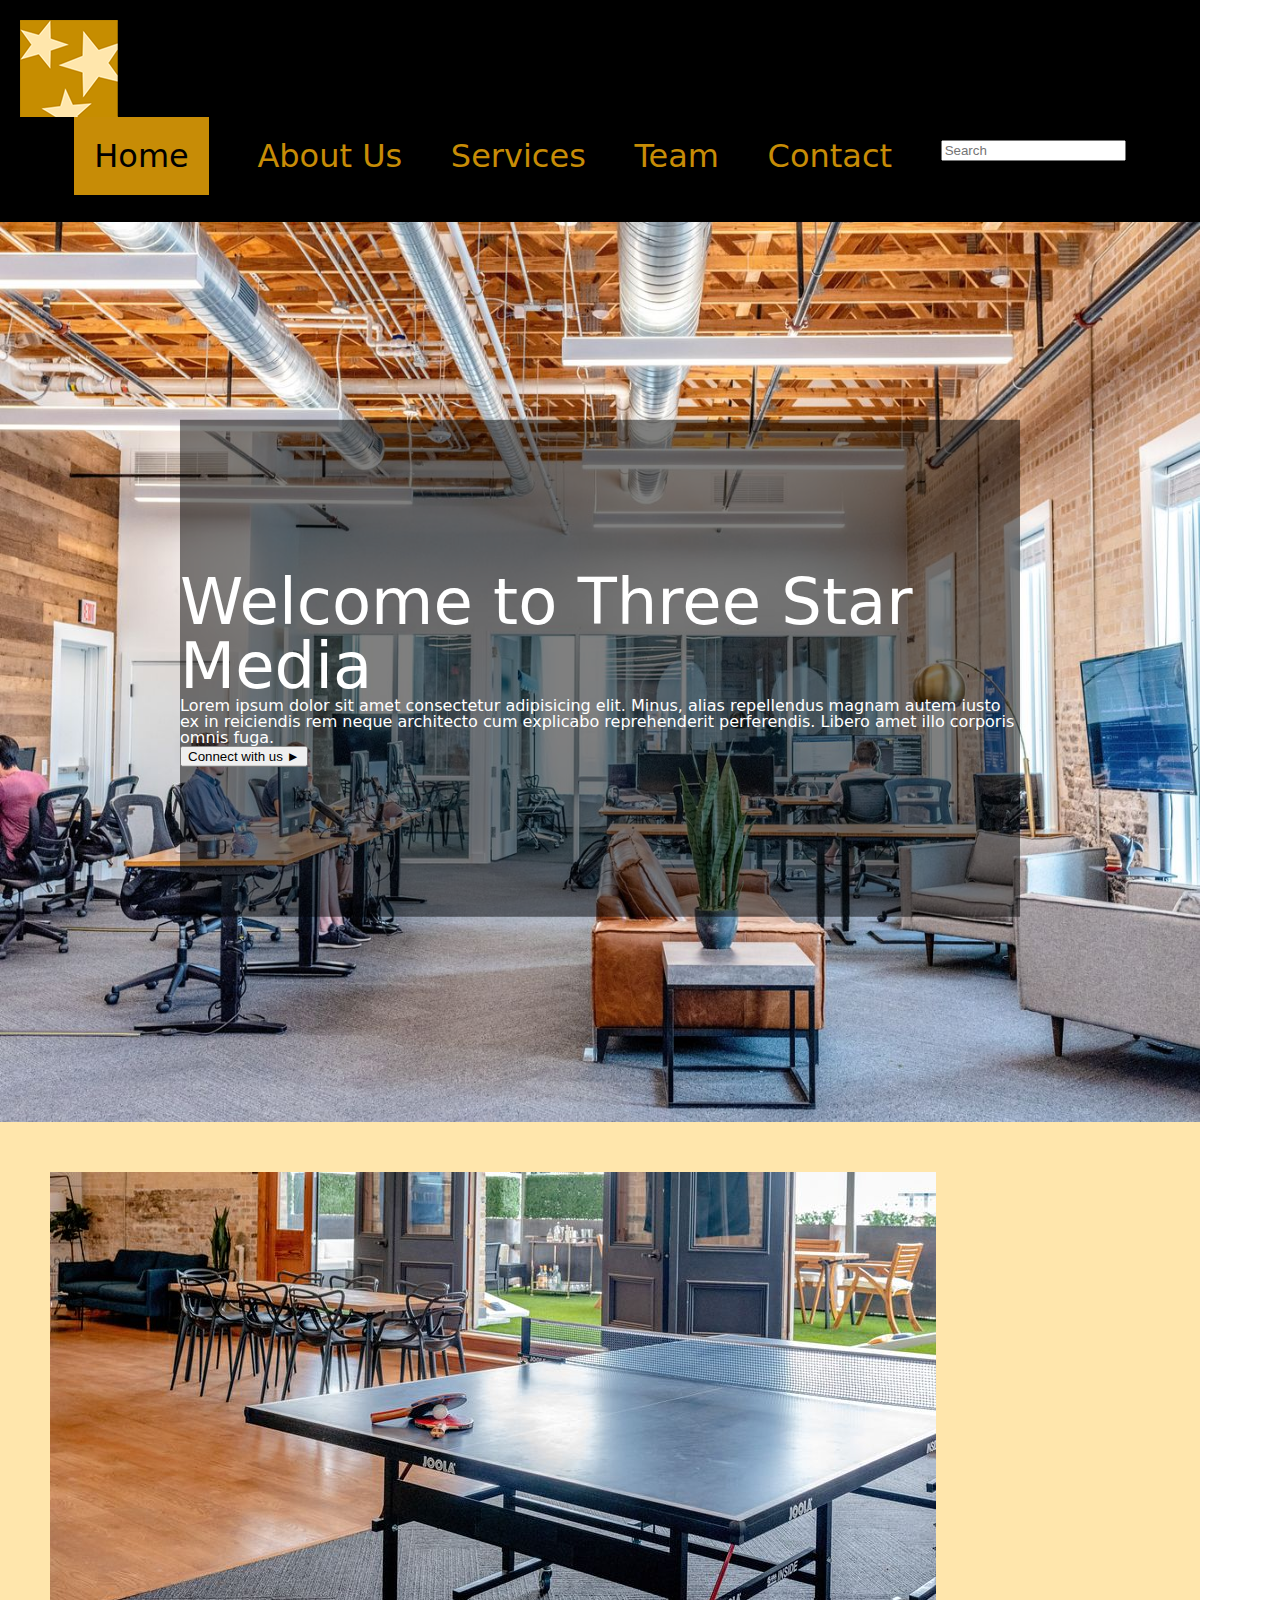
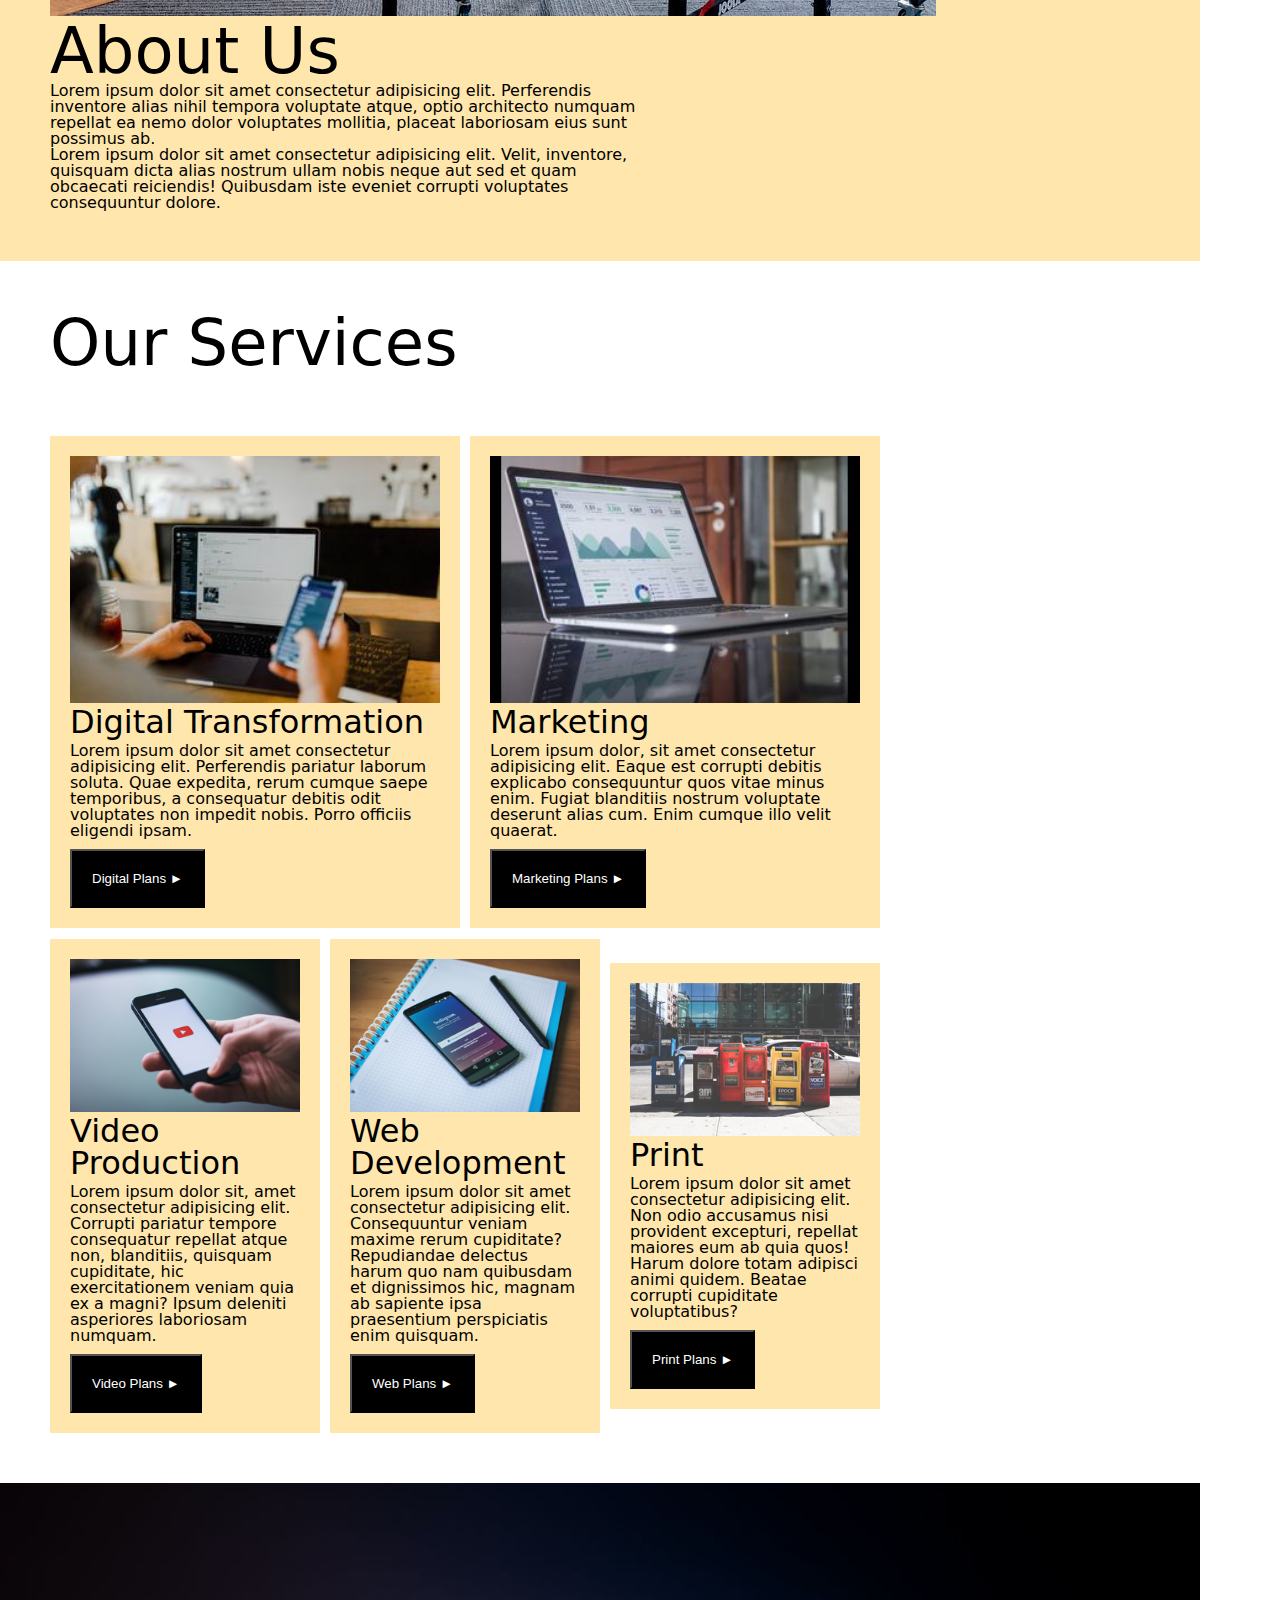
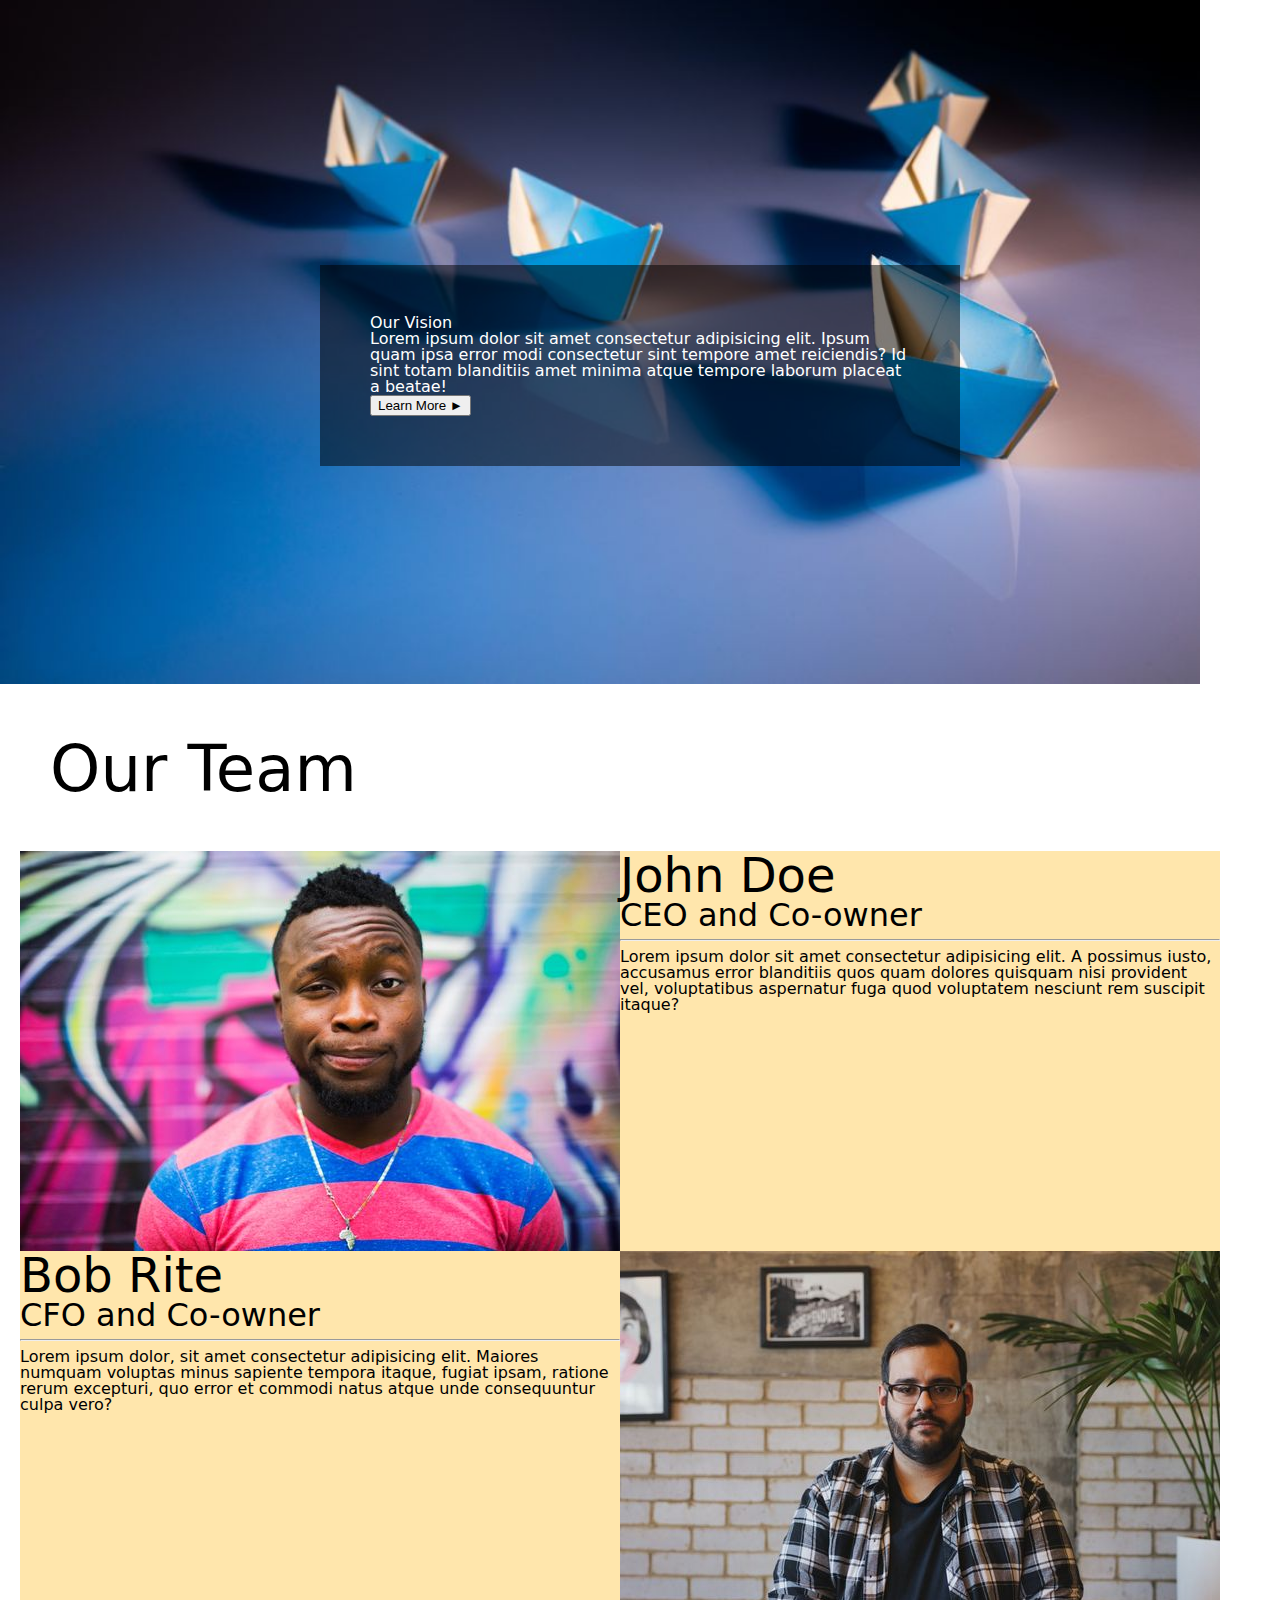
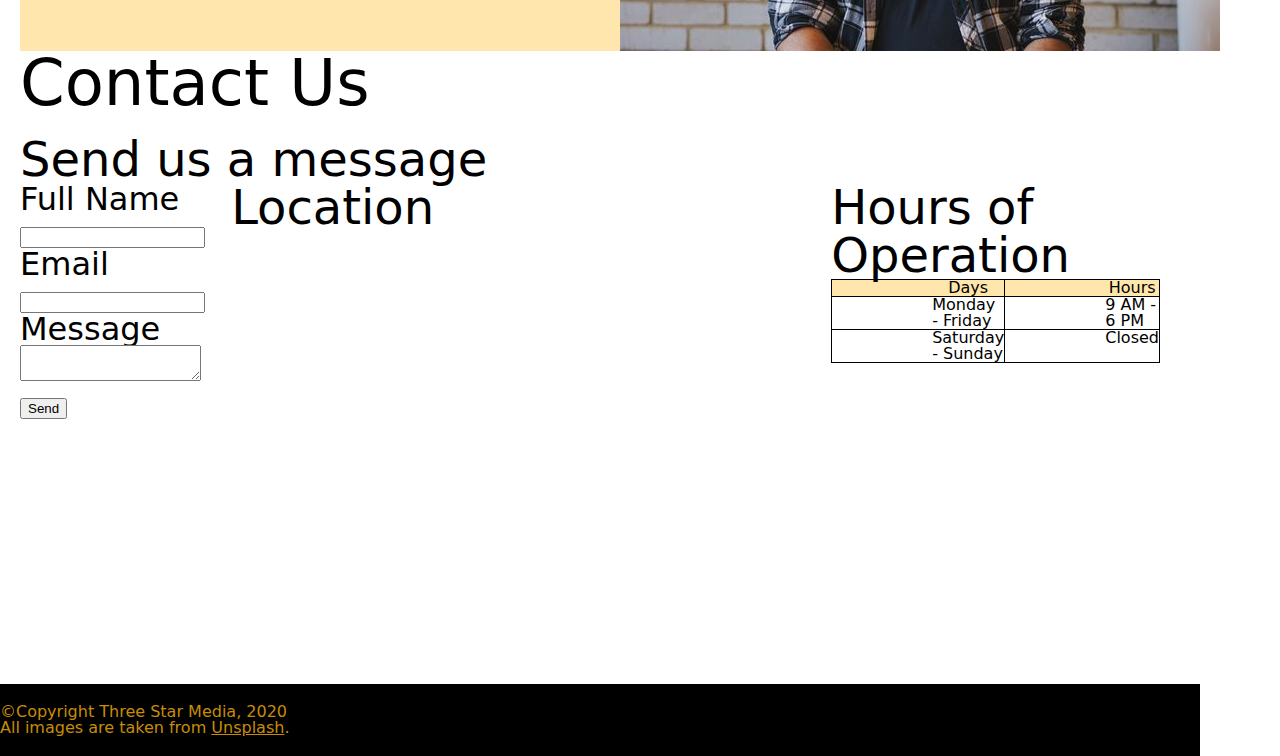
<file: final-project/index.html>
<!DOCTYPE html>
<html lang="en">
<head>
    <meta charset="UTF-8">
    <meta http-equiv="X-UA-Compatible" content="IE=edge">
    <meta name="viewport" content="width=device-width, initial-scale=1.0">
    <title>Final Project</title>
    <link href="css/main.css" rel="stylesheet">
</head>
<body>
     <div class="topwrap"> <!--topwrap class has full width and a cream BG color-->
        <div class="logoarea">

            <header>
                <img class="logoimg" src="images/logo.png" alt="logo">
                    <nav>
                    <ul class="navlist">
                        <li><a class="home" href="#">Home</a></li>
                        <li><a href="#">About Us</a></li>
                        <li><a href="#">Services</a></li>
                        <li><a href="#">Team</a></li>
                        <li><a href="#">Contact</a></li>
                        <li><input class="searchbutton" type="text" placeholder="Search" name="search"></li>
                    </ul>
                    </nav>
                
            </header>

        </div>
    

        <section class="beginning">
        
            <img class="mainimg" src="images/main-banner.jpg" alt="main image">
                <div class="welcome">
                <h1><strong> Welcome to Three Star Media</strong></h1>
                <p>Lorem ipsum dolor sit amet consectetur adipisicing elit. Minus, alias repellendus magnam autem iusto ex in reiciendis rem neque architecto cum explicabo reprehenderit perferendis. Libero amet illo corporis omnis fuga.</p>
                <button class="welcomebutton">Connect with us &#9658;</button>
                </div>
        
            <div class="topwrapper"> <!--topwrapper class has centered position-->
                

                <div class="about">
                <img src="images/about-us.jpg" alt="about us image">
                <h2>About Us</h2>
                <p>Lorem ipsum dolor sit amet consectetur adipisicing elit. Perferendis inventore alias nihil tempora voluptate atque, optio architecto numquam repellat ea nemo dolor voluptates mollitia, placeat laboriosam eius sunt possimus ab.</p>
                <p>Lorem ipsum dolor sit amet consectetur adipisicing elit. Velit, inventore, quisquam dicta alias nostrum ullam nobis neque aut sed et quam obcaecati reiciendis! Quibusdam iste eveniet corrupti voluptates consequuntur dolore.</p>
                </div>

            </div>

        </section>
    </div>

    <section class="services">
        <h2>Our Services</h2>
        <div class="topwrapper">
            <div class="service-container"> <!--grid properties are used for the desktop layout-->
                

                <div class="digitaltransform">
                <img class="servicepic" src="images/digital.jpg" alt="digital transformation image">
                <h3>Digital Transformation</h3>
                <p>Lorem ipsum dolor sit amet consectetur adipisicing elit. Perferendis pariatur laborum soluta. Quae expedita, rerum cumque saepe temporibus, a consequatur debitis odit voluptates non impedit nobis. Porro officiis eligendi ipsam.</p>
                <button>Digital Plans &#9658;</button>
                </div>

                <div class="marketing">
                <img class="servicepic" src="images/marketing.jpg" alt="marketing image">
                <h3>Marketing</h3>
                <p>Lorem ipsum dolor, sit amet consectetur adipisicing elit. Eaque est corrupti debitis explicabo consequuntur quos vitae minus enim. Fugiat blanditiis nostrum voluptate deserunt alias cum. Enim cumque illo velit quaerat.</p>
                <button>Marketing Plans &#9658;</button>
                </div>

                <div class="video-prod">
                <img class="servicepic" src="images/video.jpg" alt="video image">
                <h3>Video Production</h3>
                <p>Lorem ipsum dolor sit, amet consectetur adipisicing elit. Corrupti pariatur tempore consequatur repellat atque non, blanditiis, quisquam cupiditate, hic exercitationem veniam quia ex a magni? Ipsum deleniti asperiores laboriosam numquam.</p>
                <button>Video Plans &#9658;</button>
                </div>

                <div class="web-dev">
                <img class="servicepic" src="images/web.jpg" alt="web image">
                <h3>Web Development</h3>
                <p>Lorem ipsum dolor sit amet consectetur adipisicing elit. Consequuntur veniam maxime rerum cupiditate? Repudiandae delectus harum quo nam quibusdam et dignissimos hic, magnam ab sapiente ipsa praesentium perspiciatis enim quisquam.</p>
                <button>Web Plans &#9658;</button>
                </div>

                <div class="print">
                <img class="servicepic" src="images/print.jpg" alt="print image">
                <h3>Print</h3>
                <p>Lorem ipsum dolor sit amet consectetur adipisicing elit. Non odio accusamus nisi provident excepturi, repellat maiores eum ab quia quos! Harum dolore totam adipisci animi quidem. Beatae corrupti cupiditate voluptatibus?</p>
                <button>Print Plans &#9658;</button>
                </div>
                
            </div>
        </div>
    </section>

    <div class="vision-wrap"> <!--vision-wrap has same width as topwrap-->
        <img src="images/vision.jpg" alt="vision image">

                    <div class="visionwrapper">
                        <div class="topwrapper">
                        <h3>Our Vision</h3>
                        <p>Lorem ipsum dolor sit amet consectetur adipisicing elit. Ipsum quam ipsa error modi consectetur sint tempore amet reiciendis? Id sint totam blanditiis amet minima atque tempore laborum placeat a beatae!</p>
                        <button>Learn More &#9658;</button>
                        </div>
                    </div>

    </div>

    <section class="team">
        <h2>Our Team</h2>
        <div class="teamwrapper">
            
            <div class="john"> <!--divisions are given for each so flex property can be used to make custom order-->
                <img src="images/john.jpg" alt="picture of john doe">
            </div>
            <div class="john-info">
                <h3>John Doe</h3>
                <h4>CEO and Co-owner</h4>
                <hr>
                <p>Lorem ipsum dolor sit amet consectetur adipisicing elit. A possimus iusto, accusamus error blanditiis quos quam dolores quisquam nisi provident vel, voluptatibus aspernatur fuga quod voluptatem nesciunt rem suscipit itaque?</p>
            </div>
            <div class="bob">
                <img src="images/bob.jpg" alt="picture of bob">
            </div>
            <div class="bob-info">
                <h3>Bob Rite</h3>
                <h4>CFO and Co-owner</h4>
                <hr>
                <p>Lorem ipsum dolor, sit amet consectetur adipisicing elit. Maiores numquam voluptas minus sapiente tempora itaque, fugiat ipsam, ratione rerum excepturi, quo error et commodi natus atque unde consequuntur culpa vero?</p>
            </div>

        </div>

    </section>

    <section class="contactus"> <!--acts as container for contact, hours and location elements-->
        <h2>Contact Us</h2>
        <h3>Send us a message</h3>
        
        <div class="contactwrapper">

            <div class="contactform"> <!--classes are separate so they face each other in desktop mode-->
                
                <form>
                    <label for="fullname">Full Name</label><br>
                    <input type="text" id="fullname" name="fullname"><br>
                    
                    <label for="email">Email</label><br>
                    <input type="text" id="email" name="email"><br>
                  
                    <label for="message">Message</label><br>
                    <textarea id="message"></textarea><br>

                        <div class="send">
                            <input type="submit" value="Send">
                        </div>
                </form>
            </div>

            <div class="hours">
                <h3>Hours of Operation</h3>
                <table>
                    <thead>
                      <tr>
                        <th>Days</th>
                        <th>Hours</th>
                      </tr>
                    </thead>
                    <tbody>
                      <tr>
                        <td>Monday - Friday</td>
                        <td>9 AM - 6 PM</td>
                      </tr>
                      <tr>
                        <td>Saturday - Sunday</td>
                        <td>Closed</td>
                      </tr>
                    </tbody>
                  </table>
            </div>

            <div class="location">
                <h3>Location</h3>
                <iframe src="https://www.google.com/maps/embed?pb=!1m14!1m8!1m3!1d3852.43797363658!2d-75.75542872190037!3d45.350674131956225!3m2!1i1024!2i768!4f13.1!3m3!1m2!1s0x4cce0718cc4a6ad7%3A0xc6cc467725843e2b!2sAlgonquin%20College%20Ottawa%20Campus!5e0!3m2!1sen!2sca!4v1680569456040!5m2!1sen!2sca" width="600" height="450" style="border:0;" allowfullscreen="" loading="lazy" referrerpolicy="no-referrer-when-downgrade"></iframe>
            </div>

        </div>
    </section>

 <footer>
    <div class="footerwrap"><!--footerwrap has same width as topwrap with black BG color-->
        &copy;Copyright Three Star Media, 2020<br>
        <p>All images are taken from <u>Unsplash</u>.</p><!--underline tag used to emphasise image source-->
    </div>
 </footer>
 
</body>
</html>
</file>
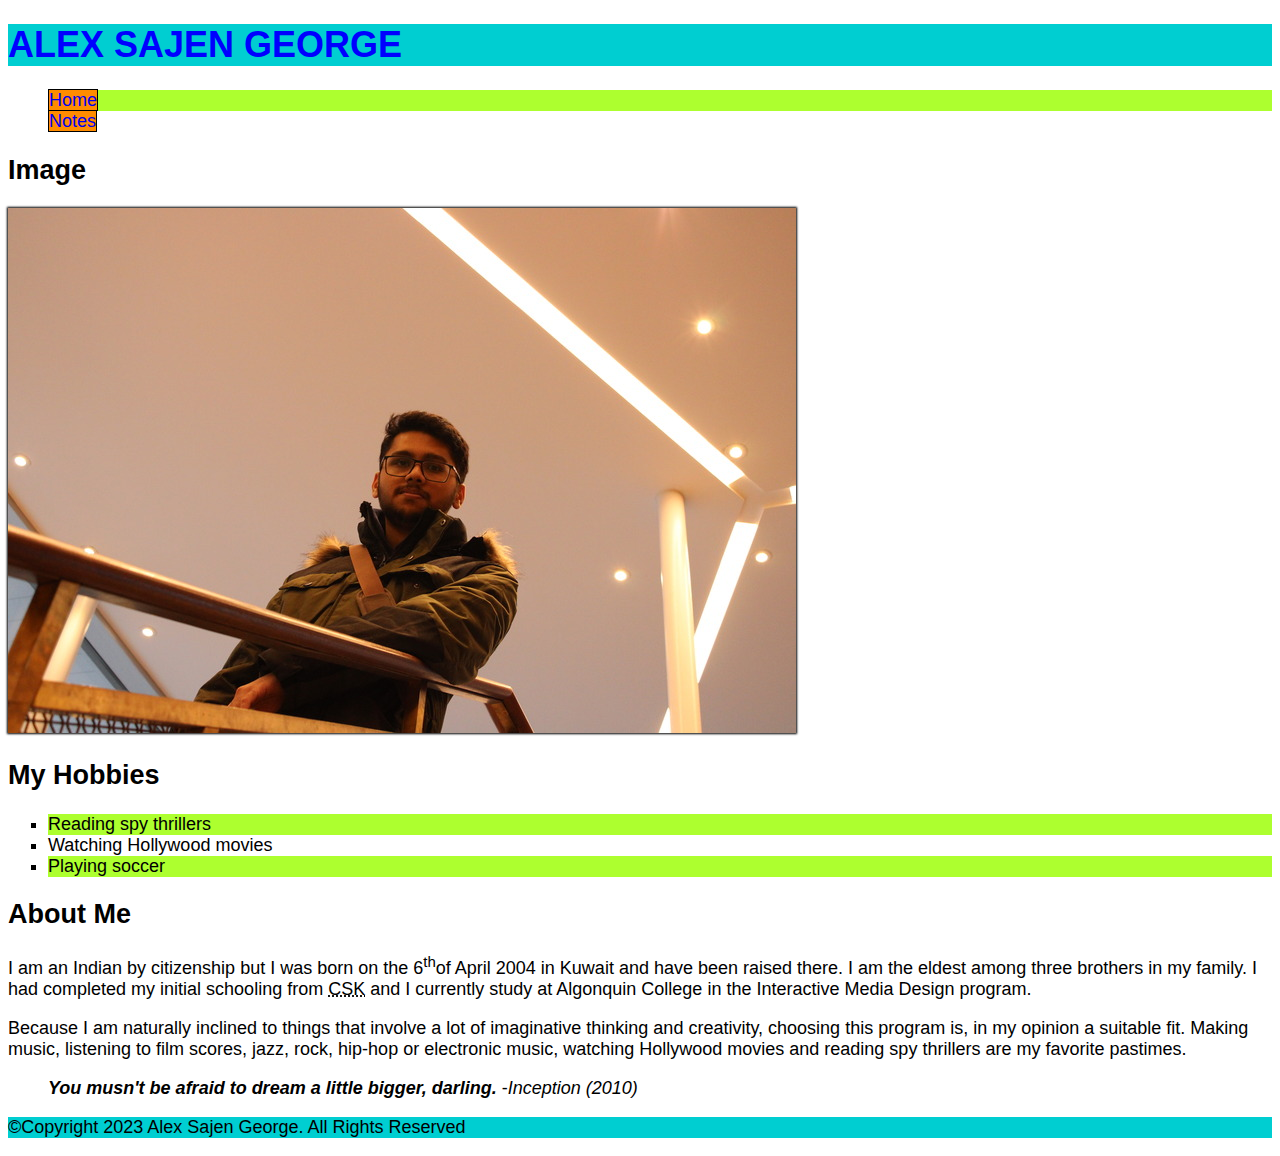
<file: html-assignment/index.html>
<!DOCTYPE html>
<html lang="en">
<head>
    <meta charset="UTF-8">
    <meta http-equiv="X-UA-Compatible" content="IE=edge">
    <meta name="viewport" content="width=device-width, initial-scale=1.0">
    <title>HTML Assignment</title>
    <link href="css/main.css" rel="stylesheet">
</head>
<body>
    <header class="site-title" >
        <h1>ALEX SAJEN GEORGE</h1>
    </header>
    <nav>
        <ul>
            <li><a href="index.html">Home</a></li>  
            <li><a href="notes.html">Notes</a></li>
        </ul>
    </nav>
    <div>
        <h2>Image</h2>
        <img src="image/alex.jpg" id="my-image" alt="picture of alex" >
    </div>
    <section>
        <h2>My Hobbies</h2>
        <ul>
            <li>Reading spy thrillers</li>
            <li>Watching Hollywood movies</li>
            <li>Playing soccer</li>
        </ul>
    </section>
    <article>
        <h2>About Me</h2>
        <p>I am an Indian by citizenship but I was born on the 6<sup>th</sup>of April 2004 in Kuwait and have been raised there. I am the eldest among three brothers in my family. I had completed my initial schooling from <abbr title="Carmel School, Kuwait">CSK</abbr> and I currently study at Algonquin College in the Interactive Media Design program. </p>
        <p>Because I am naturally inclined to things that involve a lot of imaginative thinking and creativity, choosing this program is, in my opinion a suitable fit. Making music, listening to film scores, jazz, rock, hip-hop or electronic music, watching Hollywood movies and reading spy thrillers are my favorite pastimes.</p>
    </article>
    <blockquote><strong><em>You musn't be afraid to dream a little bigger, darling.</em></strong>
            -<cite><em>Inception (2010)</em></cite></blockquote>
    <footer>
        <p>&copy;Copyright 2023 Alex Sajen George. All Rights Reserved</p>
    </footer>
</body>
</html>
</file>
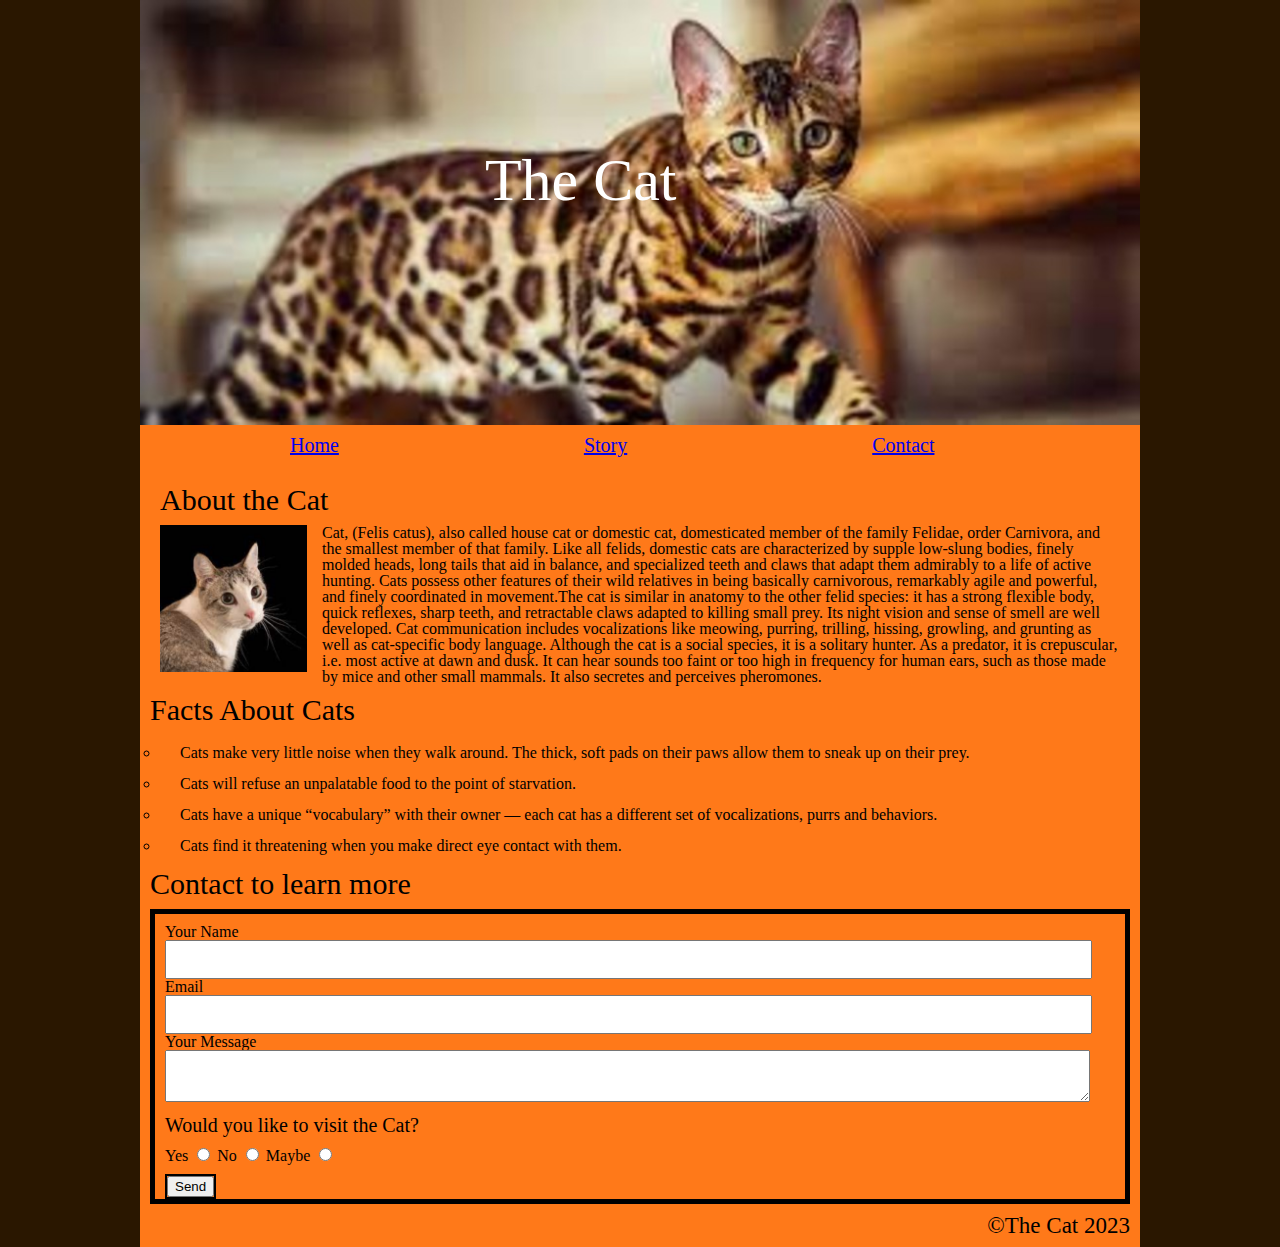
<file: midterm/index.html>
<!DOCTYPE html>
<html lang="en">
<head>
    <meta charset="UTF-8">
    <meta http-equiv="X-UA-Compatible" content="IE=edge">
    <meta name="viewport" content="width=device-width, initial-scale=1.0">
    <title>geor0247 midterm</title>
    <link href="css/main.css" rel="stylesheet">
</head>
<body>
    <div class="wrap">
        <header>
            <img class="img1" src="images/catwide-(1).jpg" alt="cover image of cat">
            <div class="center">The Cat</div>
        </header>
        <nav>
            <ul>
                <li><a href="index.html">Home</a></li>  
                <li><a href="index.html">Story</a></li>
                <li><a href="index.html">Contact</a></li>
            </ul>
        </nav>
        <article class="container">
            <h1 class="title1">About the Cat</h1>
            <img class="img2" src="images/download-(1).jpg" alt="picture of a cat">
            <p class="article1">Cat, (Felis catus), also called house cat or domestic cat, domesticated member of the family Felidae, order Carnivora, and the smallest member of that family. Like all felids, domestic cats are characterized by supple low-slung bodies, finely molded heads, long tails that aid in balance, and specialized teeth and claws that adapt them admirably to a life of active hunting. Cats possess other features of their wild relatives in being basically carnivorous, remarkably agile and powerful, and finely coordinated in movement.The cat is similar in anatomy to the other felid species: it has a strong flexible body, quick reflexes, sharp teeth, and retractable claws adapted to killing small prey. Its night vision and sense of smell are well developed. Cat communication includes vocalizations like meowing, purring, trilling, hissing, growling, and grunting as well as cat-specific body language. Although the cat is a social species, it is a solitary hunter. As a predator, it is crepuscular, i.e. most active at dawn and dusk. It can hear sounds too faint or too high in frequency for human ears, such as those made by mice and other small mammals. It also secretes and perceives pheromones.</p>
        </article>
        <section class="facts">
            <h1 class="factmain">Facts About Cats</h1>
            <ul class="factslist">
                <li class="fact">Cats make very little noise when they walk around. The thick, soft pads on their paws allow them to sneak up on their prey.</li>
                <li class="fact">Cats will refuse an unpalatable food to the point of starvation.</li>
                <li class="fact">Cats have a unique “vocabulary” with their owner — each cat has a different set of vocalizations, purrs and behaviors.</li>
                <li class="fact">Cats find it threatening when you make direct eye contact with them.</li>
            </ul>
        </section>
        <section>
            <h1 class="contact">Contact to learn more</h1>
            <form class="form">
                <!--div section is created separately to easily design the form-->
            <div class="form1"> 
                <label for="name">Your Name</label><br>
                <input type="text" id="name" name="fullname"><br>

                <label for="email">Email</label><br>
                <input type="text" id="email" name="e-mail"><br>

                <label for="message">Your Message</label><br>
                <textarea id="message"></textarea>
            </div>

                <h1 class="visitor">Would you like to visit the Cat?</h1>
                <div class="option">
                    <label for="yes">Yes</label>
                    <input type="radio" id="yes" name="visit">
                    
                    <label for="no">No</label>
                    <input type="radio" id="no" name="visit">
                  
                    <label for="maybe">Maybe</label>
                    <input type="radio" id="maybe" name="visit"><br>
                </div>
                    <div class="submits">
                        <input type="submit" value="Send">
                    </div>
                
                </form>
        </section>
        <footer>
            &copy;The Cat 2023
        </footer>
    </div>
</body>
</html>
</file>
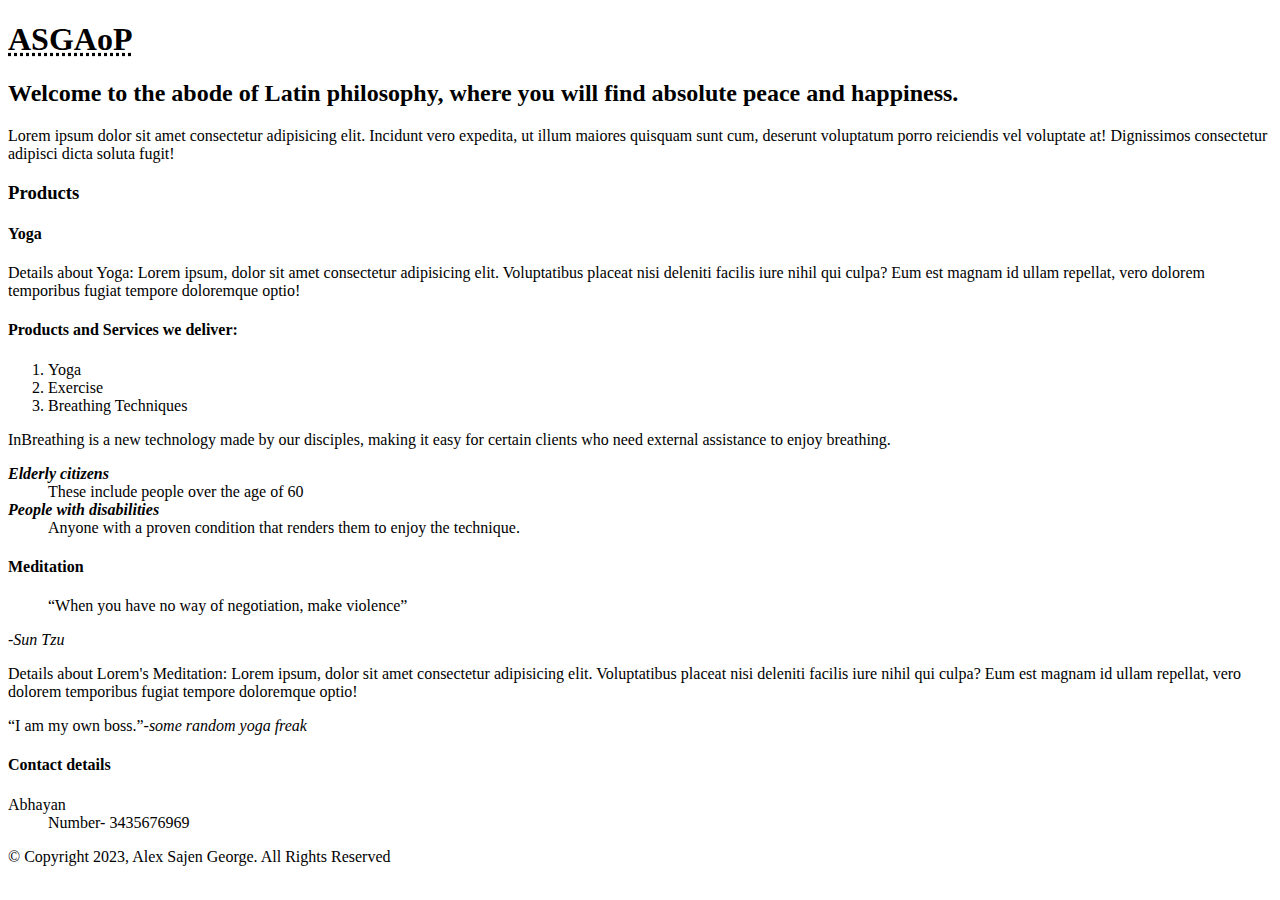
<file: demos/week-3/index.html>
<!DOCTYPE html>
<html lang="en">
<head>
    <meta charset="UTF-8">
    <meta http-equiv="X-UA-Compatible" content="IE=edge">
    <meta name="viewport" content="width=device-width, initial-scale=1.0">
    <title>Week 3 Demo</title>
</head>
<body>
    <header>
        <h1><abbr title="Alex Sajen George Academy of Peace">ASGAoP</abbr></h1>
    </header>
    <main>
        <h2>Welcome to the abode of Latin philosophy, where you will find absolute peace and happiness.</h2>
        <p>Lorem ipsum dolor sit amet consectetur adipisicing elit. Incidunt vero expedita, ut illum maiores quisquam sunt cum, deserunt voluptatum porro reiciendis vel voluptate at! Dignissimos consectetur adipisci dicta soluta fugit!</p>
    </main>
    <section>
        <h3>Products</h3>
        
        
        <article>
            <h4>Yoga</h4>
            <p>Details about Yoga: Lorem ipsum, dolor sit amet consectetur adipisicing elit. Voluptatibus placeat nisi deleniti facilis iure nihil qui culpa? Eum est magnam id ullam repellat, vero dolorem temporibus fugiat tempore doloremque optio!</p>
            <h4>Products and Services we deliver:</h4>
            <ol>
                    <li>Yoga</li>
                    <li>Exercise</li>
                    <li>Breathing Techniques</li>
            
            
                </ol>
            <p>InBreathing is a new technology made by our disciples, making it easy for certain clients who need external assistance to enjoy breathing.</p>
            <dl>
                    <dt><strong><em>Elderly citizens</em></strong></dt>
                    <dd>These include people over the age of 60</dd>

                    <dt><strong><em>People with disabilities</em></strong></dt>
                    <dd>Anyone with a proven condition that renders them to enjoy the technique.</dd>
            </dl>
        </article>
       
       
        <article>
            <h4>Meditation</h4><blockquote><q>When you have no way of negotiation, make violence</q></blockquote>
            -<cite><em>Sun Tzu</em></cite>
            <p>Details about Lorem's Meditation: Lorem ipsum, dolor sit amet consectetur adipisicing elit. Voluptatibus placeat nisi deleniti facilis iure nihil qui culpa? Eum est magnam id ullam repellat, vero dolorem temporibus fugiat tempore doloremque optio!</p>
            <q>I am my own boss.</q>-<cite>some random yoga freak</cite>
        </article>
        <article>
            <h4><strong>Contact details</strong></h4>
            <dl>
                    <dt>Abhayan</dt>
                    <dd>Number- 3435676969</dd>
            </dl>
        </article>
    
    </section>
    <footer>
        <p>&copy; Copyright 2023, Alex Sajen George. All Rights Reserved</p>
    </footer>
</body>
</html>
</file>
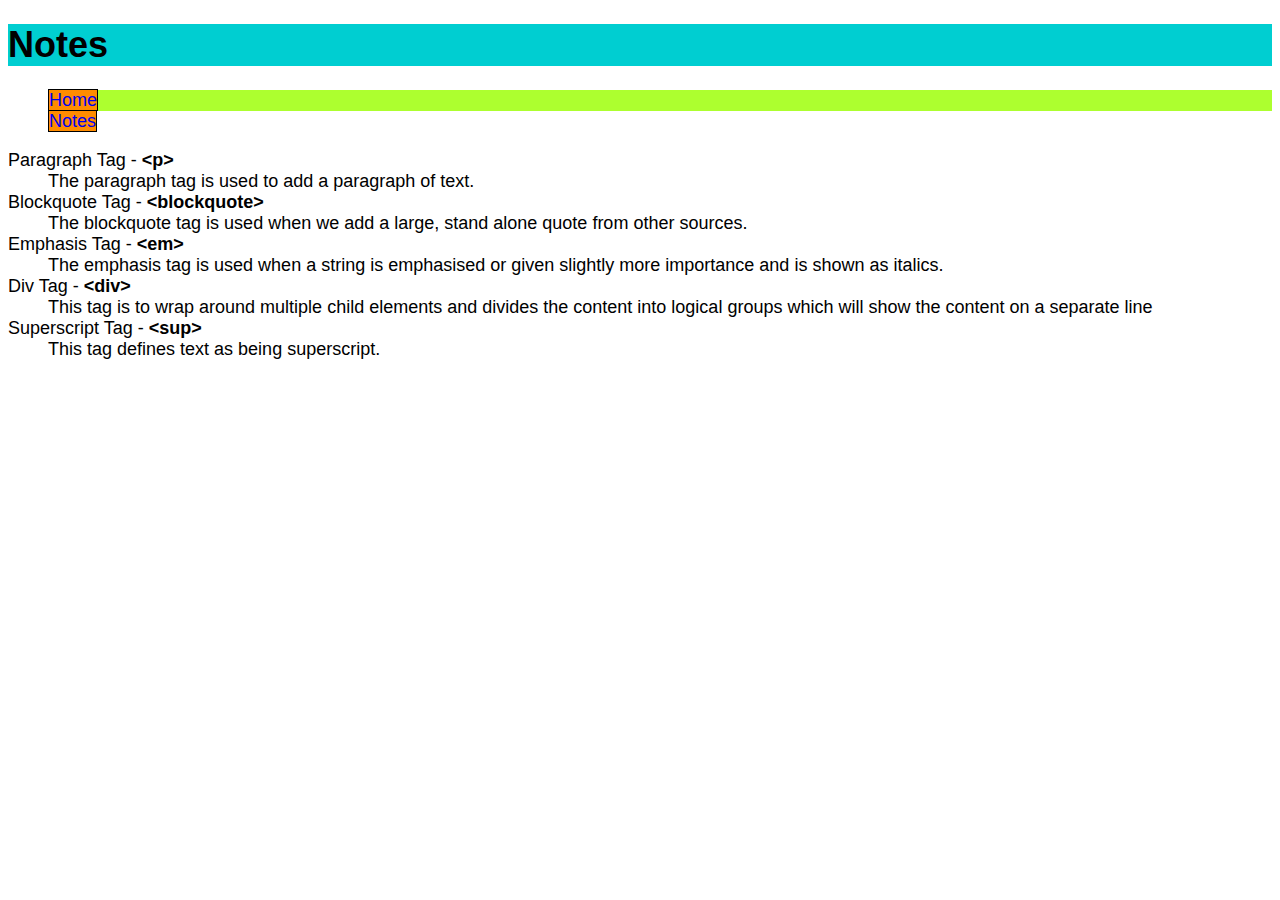
<file: html-assignment/notes.html>
<!DOCTYPE html>
<html lang="en">
<head>
    <meta charset="UTF-8">
    <meta http-equiv="X-UA-Compatible" content="IE=edge">
    <meta name="viewport" content="width=device-width, initial-scale=1.0">
    <title>Notes</title>
    <link href="css/main.css" rel="stylesheet">
</head>
<body>
  <header>
    <h1>Notes</h1>
  </header>
  <nav>
    <ul>
        <li><a href="index.html">Home</a></li>
        <li><a href="notes.html">Notes</a></li>
    </ul>
</nav>
  <div>
    <dl>
        <dt>Paragraph Tag - <strong>&lt;p&gt;</strong></dt>
        <dd>The paragraph tag is used to add a paragraph of text.</dd>
        
        <dt>Blockquote Tag - <strong>&lt;blockquote&gt;</strong></dt>
        <dd>The blockquote tag is used when we add a large, stand alone quote from other sources.</dd>

        <dt>Emphasis Tag - <strong>&lt;em&gt;</strong></dt>
        <dd>The emphasis tag is used when a string is emphasised or given slightly more importance and is shown as italics. </dd>

        <dt>Div Tag - <strong>&lt;div&gt;</strong></dt>
        <dd>This tag is to wrap around multiple child elements and divides the content into logical groups which will show the content on a separate line</dd>

        <dt>Superscript Tag - <strong>&lt;sup&gt;</strong></dt>
        <dd>This tag defines text as being superscript.</dd>
    </dl>
  </div>
</file>
<file: html-assignment/css/main.css>
body {
    font-family:Arial, Helvetica, sans-serif;
    font-size: 18px;
}

header, footer {
    background-color: darkturquoise;
}

.site-title {
    color: blue;
}

#my-image {
    box-shadow: 0px 0px 2px 1px black;
}

section ul {
    list-style: square;
}

li:nth-child(odd) {
    background:greenyellow
}

nav ul {
    list-style: none;
}

a:link {
    text-decoration: none;
    background: darkorange;
    border: 1px solid black;
}

a:visited {
    text-decoration: none;
    background:darkorange;
    border: 1px solid black;
}

a:hover {
    text-decoration: none;
    background: darkorange;
    border: 1px solid black;
    background-color:rgb(30, 36, 210);
}

a:active {
    text-decoration: none;
    background: darkorange;
    border: 1px solid black;
}
</file>
<file: midterm/css/main.css>
html, body, div, span, applet, object, iframe,
h1, h2, h3, h4, h5, h6, p, blockquote, pre,
a, abbr, acronym, address, big, cite, code,
del, dfn, em, img, ins, kbd, q, s, samp,
small, strike, strong, sub, sup, tt, var,
b, u, i, center,
dl, dt, dd, ol, ul, li,
fieldset, form, label, legend,
table, caption, tbody, tfoot, thead, tr, th, td,
article, aside, canvas, details, embed, 
figure, figcaption, footer, header, hgroup, 
menu, nav, output, ruby, section, summary,
time, mark, audio, video {
	margin: 0;
	padding: 0;
	border: 0;
	font-size: 100%;
	font: inherit;
	vertical-align: baseline;
}
/* HTML5 display-role reset for older browsers */
article, aside, details, figcaption, figure, 
footer, header, hgroup, menu, nav, section {
	display: block;
}
body {
	line-height: 1;
}
ol, ul {
	list-style: none;
}
blockquote, q {
	quotes: none;
}
blockquote:before, blockquote:after,
q:before, q:after {
	content: '';
	content: none;
}
table {
	border-collapse: collapse;
	border-spacing: 0;
}

.wrap{
    margin: 0px auto;
    background-color: rgb(255, 121, 25);
    width: 1000px;

}    

body{
    background-color: rgb(42, 23, 0);
}

.img1{
    width: 100%;
    float: left;
    padding-bottom: 10px;
}

.center{
    font-family: Georgia, 'Times New Roman', Times, serif;
    font-size: 60px;
    color: rgb(255, 255, 255);
    position: absolute;
    transform: translate(180%, 250%);
}

.img2{
    width: 15%;
    float: left;
    padding-left: 10px;
    padding-right: 15px;
    padding-bottom: 20px;
}

/* gave the webpage a structure through container */

.container{
    max-width: 1500px;
    padding-right: 15px;
    margin: 0px auto;
    padding: 10px;
}

nav{
    font-family: Georgia, 'Times New Roman', Times, serif;
    font-size: 20px;
    list-style-type: none;
    margin-left: 30px;
    
}

nav li{
    display: inline-block;
    margin-left: 120px;
    margin-right: 120px;
}


.title1{
    padding-bottom: 10px;
    padding-left: 10px;
    transform: translate(0%, 0%);
    font-size: 30px;
    padding-top: 20px;
}

.article1{
    margin-right: 10px;
    font-family: 'Times New Roman', Times, serif;
}

.factmain{
    font-size: 30px;
    padding-left: 10px;
}

.factslist{
    padding: 10px;
}

.fact{
    padding-bottom: 5px;
    list-style-type:circle;
    padding-left: 20px;
    margin-left: 10px;
    padding-top: 10px;
}

.contact{
    padding-bottom: 10px;
    font-size: 30px;
    padding-left: 10px;
}

.form{
    border: 5px solid black;
    padding-right: 10px;
    padding-left: 10px;
    margin-right: 10px;
    margin-left: 10px;
    padding-top: 10px;
}

.visitor{
    font-size: 20px;
    padding-top: 10px;
}

.visit{
    padding: 2px;
}

/* designed border for the form */

.form1 input, .form1 textarea{
    padding: 10px;
    width: 95%;
    padding-bottom: 10px;
}

.option{
    padding-top: 10px;
    padding-bottom: 10px;
}

.submits{
    border: 2px solid black;
    width: fit-content;
    
}

footer{
    text-align: end;
    padding-top: 10px;
    padding-bottom: 10px;
    margin-right: 10px;
    font-size: 23px;
}
</file>
<file: final-project/css/main.css>
/* meyer reset text for default settings */

html, body, div, span, applet, object, iframe,
h1, h2, h3, h4, h5, h6, p, blockquote, pre,
a, abbr, acronym, address, big, cite, code,
del, dfn, em, img, ins, kbd, q, s, samp,
small, strike, strong, sub, sup, tt, var,
b, u, i, center,
dl, dt, dd, ol, ul, li,
fieldset, form, label, legend,
table, caption, tbody, tfoot, thead, tr, th, td,
article, aside, canvas, details, embed, 
figure, figcaption, footer, header, hgroup, 
menu, nav, output, ruby, section, summary,
time, mark, audio, video {
	margin: 0;
	padding: 0;
	border: 0;
	font-size: 100%;
	font: inherit;
	vertical-align: baseline;
}
/* HTML5 display-role reset for older browsers */
article, aside, details, figcaption, figure, 
footer, header, hgroup, menu, nav, section {
	display: block;
}
body {
	line-height: 1;
}
ol, ul {
	list-style: none;
}
blockquote, q {
	quotes: none;
}
blockquote:before, blockquote:after,
q:before, q:after {
	content: '';
	content: none;
}
table {
	border-collapse: collapse;
	border-spacing: 0;
}


/* css properties */

body{
    font-family:system-ui, -apple-system, BlinkMacSystemFont, 'Segoe UI', Roboto, Oxygen, Ubuntu, Cantarell, 'Open Sans', 'Helvetica Neue', sans-serif;
    max-width: 1200px;
    margin: 0%;
}

.topwrap{
    background-color:#ffe6ac;
    width: 1200px;
}

.logoarea {
    background-color:black;
    max-width: 1200px;
}
.logoimg{
    padding: 20px;
}
.navlist .searchbutton{
    height: 100px 200px 100px 200px;
}
.navlist{
    list-style-type: none;
    display: flex;
    flex-wrap: wrap;
    justify-content: space-around;
    padding-bottom: 50px;
    padding-right: 50px;
    padding-left: 50px;
    padding-top: 0px;
}
.logoarea nav ul li a{
    color: #c78c06;
    text-decoration: none;
    font-size: 2em;

}

.home{
    background-color: #c78c06;
    padding: 20px;
}
.logoarea .home{
    color: black;
}


.beginning{
    position: relative;
}
.beginning .mainimg{
    display: block;
    width: 100%;
}
.beginning .welcome{
    position: absolute;
    top: 50%;
    left: 50%;
    transform: translate(-50%, -125%);
    background: rgba(0,0,0,0.5);
    color: #fff;
    padding-top: 150px;
    padding-bottom: 150px;
    width: 70%;

}
.beginning .welcome h1{
    font-size: 4em;
}
.topwrapper{
    max-width: 70%;
    padding: 50px;
    align-content: center;
    align-items: center;
}
.topwrapper .about{
    max-width: 70%;
    left: 0%;
}

.topwrapper .about h2{
    font-size: 4em;
}

.topwrapper .service-container{
    max-width: 100%;
}

.services h2{
    padding-left: 50px;
    padding-top: 50px;
    font-size: 4em;
}
.services h3{
    font-size: 2em;
    padding-bottom: 5px;
}
.service-container{
    display: inline;
    justify-content: center;
    align-items: center;
    flex-basis: auto;
}

/* grid layout used for service section */
.service-container{
    display: grid;
    grid-template-columns: 1fr 1fr 1fr 1fr 1fr 1fr;
    grid-template-rows: 1fr 1fr;
    grid-template-areas:
        "digitaltransform digitaltransform digitaltransform marketing marketing marketing"
        "video-prod video-prod web-dev web-dev print print"

}
.service-container .digitaltransform{
    grid-area: digitaltransform;
}
.service-container .marketing{
    grid-area: marketing;
}
.service-container .video-prod{
    grid-area: video-prod;
}
.service-container .web-dev{
    grid-area: web-dev;
}
.service-container .print{
    grid-area: print;
}
.service-container .digitaltransform{
    background-color: #ffe6ac;
    margin-right: 10px;
    margin-top: 10px;
    padding: 20px;
}
.service-container .digitaltransform button{
    background: black;
    padding: 20px;
    color: white;
    margin-top: 10px;
}
.service-container .digitaltransform .servicepic{
    width: 100%;
    margin: 0 auto;
    padding: 0%;
}
.service-container .marketing{
    background-color: #ffe6ac;
    margin-right: 10px;
    margin-top: 10px;
    padding: 20px;
}
.service-container .marketing button{
    background: black;
    padding: 20px;
    color: white;
    margin-top: 10px;
}
.service-container .marketing .servicepic{
    width: 100%;
    margin: 0 auto;
    padding: 0%;
}
.service-container .video-prod{
    background-color: #ffe6ac;
    margin-right: 10px;
    margin-top: 10px;
    padding: 20px;
}
.service-container .video-prod button{
    background: black;
    padding: 20px;
    color: white;
    margin-top: 10px;
}
.service-container .video-prod .servicepic{
    width: 100%;
    margin: 0 auto;
    padding: 0%;
}
.service-container .web-dev{
    background-color: #ffe6ac;
    margin-right: 10px;
    margin-top: 10px;
    padding: 20px;
}
.service-container .web-dev button{
    background: black;
    padding: 20px;
    color: white;
    margin-top: 10px;
}
.service-container .web-dev .servicepic{
    width: 100%;
    margin: 0 auto;
    padding: 0%;
}
.service-container .print{
    background-color: #ffe6ac;
    margin-right: 10px;
    margin-top: 10px;
    padding: 20px;
}
.service-container .print button{
    background: black;
    padding: 20px;
    color: white;
    margin-top: 10px;
}
.service-container .print .servicepic{
    width: 100%;
    margin: 0 auto;
    padding: 0%;
}



.visionwrapper{
    width: 100%;
 
}
.vision-wrap img{
   display: inline-block;
   width: 100%;
}
.visionwrapper .topwrapper{
    position: absolute;
    top: 50%;
    left: 50%;
    transform: translate(-50%, 1500%);
    background: rgba(0,0,0,0.5);
    color: #fff;
    padding-left: 50px;
    overflow: auto;
}

/* team layout */
.team .teamwrapper{
    display: flex;
    flex-wrap: wrap;
    justify-content: center;
    align-items: center;
    flex-direction: column;
    max-width: 1080px;
    max-height: 800px;
    padding-left: 20px;
    margin-right: 20px;
}
.team h2{
    font-size: 4em;
    padding: 50px;
    justify-content: left;
}
.team h3{
    font-size: 3em;
}
.team h4{
    font-size: 2em;
}
.team .john-info, .team .bob-info{
    background-color: #ffe6ac;
}
.team .john, .team .john-info, .team .bob, .team .bob-info{
    width: 600px;
    height: 400px;
    
}
.team .john-info{
    order: 1;
}
.team .bob{
    order: 2;
}

/* contact form properties */
.contactus .contactwrapper{
    display: flex;
    flex-wrap: wrap;
    justify-content: left;
    align-items: flex-start;
    max-width: 1200px;
    max-height: 800px;
    padding-left: 20px;
    margin-right: 20px;
    flex-flow: row;
}

.contactus .contactform{
    flex-grow: 2;
    flex-basis: 100%;
    width: 600px;
    height: 400px;
    
}
.contactus h2{
    font-size: 4em;
    padding-bottom: 20px;
    padding-left: 20px;
}
.contactus h3{
    font-size: 3em;
    padding-left: 20px;
}
.contactus .contactform form{
    font-size: 2em;
}
.contactus .hours{
    order: 1;
}
.contactus .hours table thead tr th{
    background-color: #ffe6ac;
}
.contactus .hours table, th, td{
    border: 1px solid black;
    margin-left: 20px;
    padding-left: 100px;
    margin-right: 20px;
    padding-left: 100px;
}
.contactus .location{
    flex-basis: 100%;
    width: 100%;
}


/* footer properties */
.footerwrap{
    color: #c78c06;
    padding-bottom: 20px;
    padding-top: 20px;
    max-width: 1200px;
    background-color: black;
    padding-right: 20px;
}

@media screen and (max-width: 760px) {
    body{
        min-width: 760px;
        justify-content: center;
    }
    
    .navlist{
        display: flex;
        flex-wrap: nowrap;
        flex-direction: column;
        align-items: center;
        justify-content: space-around;
        padding: 20px;
    }
    .home{
        padding-left: 380px;
        padding-right: 380px;
    }
    .service-container{
        display: flex;
        flex-wrap: wrap;
        flex-direction: column;
    }
    .vision-wrap{
        width: 760px;
    }
    .visionwrapper .topwrapper{
        transform: translate(-23%, 2055%);
    }
    .team .teamwrapper{
        display: flex;
        flex-wrap: wrap;
        flex-direction: column;
    }
    .contactus .contactwrapper{
        display: flex;
        flex-wrap: wrap;
        flex-direction: column;
        align-items:flex-start
    }
    .contactform .contactwrapper .hours{
        order: -1;
    }
}
</file>
